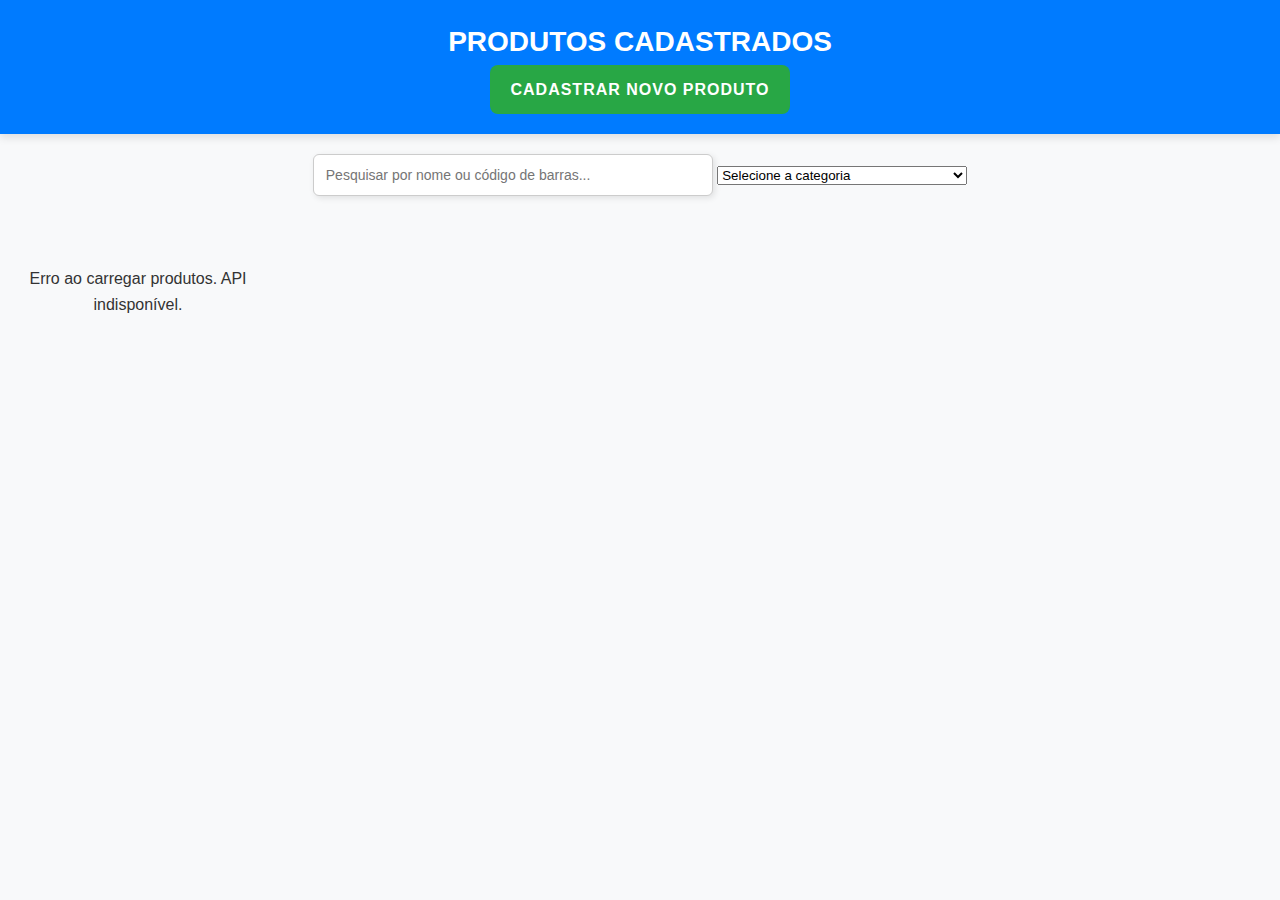
<file: index.html>
<!DOCTYPE html>
<html lang="pt-br">
<head>
    <meta charset="UTF-8">
    <meta name="viewport" content="width=device-width, initial-scale=1.0">
    <title>Produtos</title>
    <link rel="stylesheet" href="styles.css">
</head>
<body>
    <header>
        <h1>Produtos Cadastrados</h1>
        <a href="cadastro_produto.html" class="btn">Cadastrar Novo Produto</a>
    </header>

    <main>
        <!-- Campo de Pesquisa -->
        <input type="text" id="searchInput" placeholder="Pesquisar por nome ou código de barras...">
        
        <!-- Filtro de Categoria -->
        <select id="categoriaSelect">
            <option value="">Selecione a categoria</option>
            <option value="Alimentos">Alimentos</option>
            <option value="Higiene Pessoal e Beleza">Higiene Pessoal e Beleza</option>
            <option value="Carnes e Peixes">Carnes e Peixes</option>
            <option value="Produtos de Panificação">Produtos de Panificação</option>
            <option value="Mercearia">Mercearia</option>
            <option value="Produtos para Animais">Produtos para Animais</option>
            <option value="Vinhos, Bebidas Alcoólicas e Cervejas">Vinhos, Bebidas Alcoólicas e Cervejas</option>
        </select>

        <div id="productsContainer">
            <!-- Os produtos serão carregados dinamicamente via JavaScript -->
        </div>
    </main>

    <script>
        const API_URL = "https://minha-api-produto.fly.dev/api"; // URL da API hospedada no Fly.io

        async function carregarProdutos() {
            const container = document.getElementById("productsContainer");
            let produtos = [];

            // Cria a mensagem de carregamento e a exibe
            const loadingMessage = document.createElement("div");
            loadingMessage.innerHTML = "Carregando produtos...";
            container.appendChild(loadingMessage);

            try {
                // Tenta buscar os produtos da API
                const response = await fetch(`${API_URL}/produtos`);
                if (!response.ok) throw new Error("API não disponível");
                produtos = await response.json();

            } catch (error) {
                console.error("Erro ao carregar produtos da API:", error);

                // Exibe uma mensagem de erro caso a API esteja indisponível
                container.innerHTML = "<p>Erro ao carregar produtos. API indisponível.</p>";
                return;
            }

            // Após os produtos serem carregados, remove a mensagem de carregamento
            loadingMessage.style.display = "none";

            renderizarProdutos(produtos);
        }

        function renderizarProdutos(produtos) {
            const container = document.getElementById("productsContainer");
            container.innerHTML = ""; // Limpa o container antes de renderizar novos produtos

            if (produtos.length === 0) {
                container.innerHTML = "<p>Nenhum produto cadastrado.</p>";
                return;
            }

            // Filtrando produtos pela categoria selecionada
            const categoriaFiltro = document.getElementById("categoriaSelect").value;
            const produtosFiltrados = categoriaFiltro ? produtos.filter(produto => produto.categoria === categoriaFiltro) : produtos;

            if (produtosFiltrados.length === 0) {
                container.innerHTML = `<p>Nenhum produto encontrado na categoria "${categoriaFiltro}".</p>`;
                return;
            }

            produtosFiltrados.forEach(produto => {
                const card = document.createElement("div");
                card.classList.add("product-card");

                // Formatar código de barras para remover ponto flutuante
                const codigoBarras = produto.cod_barras.toString().split('.')[0]; // Remove a parte decimal, se houver

                card.innerHTML = `
                    <img src="${produto.imagem || 'placeholder.jpg'}" alt="${produto.descricao_produto}">
                    <h3>${produto.descricao_produto}</h3>
                    <p class="codigo-barras">Código: ${codigoBarras}</p>
                    <a href="editar_produto.html?codigoBarras=${produto.cod_barras}" class="btn-editar">Editar</a>
                    <a href="#" class="btn-excluir" onclick="confirmarExclusao('${produto.cod_barras}')">Excluir</a>
                `;

                container.appendChild(card);
            });
        }

        function confirmarExclusao(codigo) {
            if (confirm("Tem certeza que deseja excluir este produto?")) {
                excluirProduto(codigo);
            }
        }

        async function excluirProduto(codigo) {
            // Tenta excluir o produto da API
            try {
                const response = await fetch(`${API_URL}/produto/${codigo}`, { method: "DELETE" });
                if (response.ok) {
                    alert("Produto excluído com sucesso!");
                    carregarProdutos(); // Atualiza a lista após exclusão
                } else {
                    throw new Error("Erro ao excluir produto na API");
                }
            } catch (error) {
                console.error("Erro ao excluir produto:", error);
                alert("Erro ao tentar excluir produto.");
            }
        }

        // Função para pesquisar produtos com base no nome ou código de barras
        document.getElementById("searchInput").addEventListener("input", function () {
            const termoPesquisa = this.value.toLowerCase();
            const produtos = document.querySelectorAll(".product-card");

            let produtosVisiveis = 0;

            produtos.forEach(produto => {
                const nomeProduto = produto.querySelector("h3").textContent.toLowerCase();
                const codigoBarras = produto.querySelector(".codigo-barras").textContent.toLowerCase();

                if (nomeProduto.includes(termoPesquisa) || codigoBarras.includes(termoPesquisa)) {
                    produto.style.display = "block";
                    produtosVisiveis++;
                } else {
                    produto.style.display = "none";
                }
            });

            const container = document.getElementById("productsContainer");
            if (produtosVisiveis === 0) {
                container.innerHTML = "<p>Nenhum produto encontrado.</p>";
            }
        });

        // Carregar produtos ao iniciar
        window.onload = carregarProdutos; // Garantindo que a função seja chamada ao carregar a página

        // Atualizar lista de produtos sempre que a categoria for alterada
        document.getElementById("categoriaSelect").addEventListener("change", function () {
            carregarProdutos();
        });
    </script>
</body>
</html>
</file>
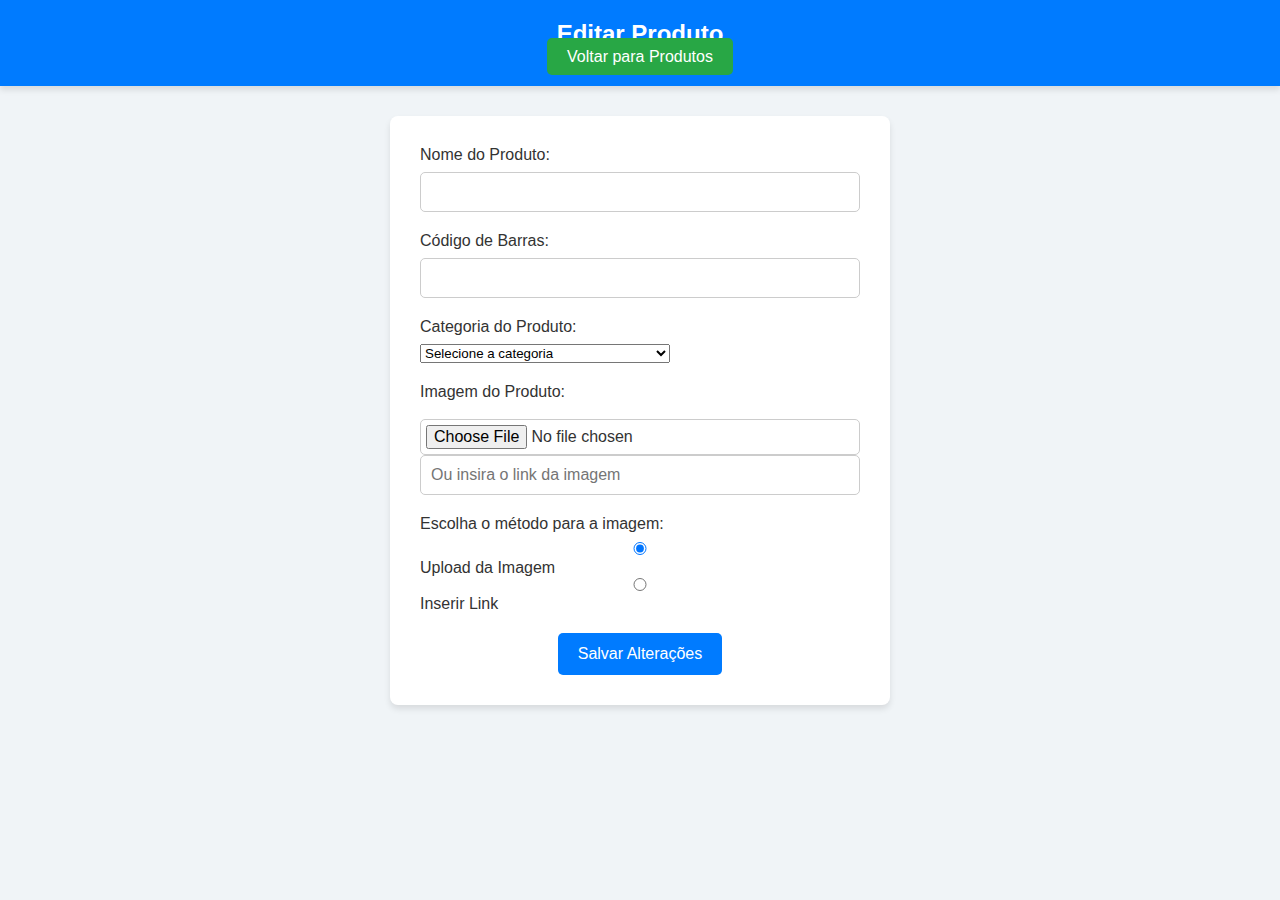
<file: editar_produto.html>
<!DOCTYPE html>
<html lang="pt-br">
<head>
    <meta charset="UTF-8">
    <meta name="viewport" content="width=device-width, initial-scale=1.0">
    <title>Editar Produto</title>
    <link rel="stylesheet" href="cadastro-produto.css">
</head>
<body>
    <header>
        <h1>Editar Produto</h1>
        <a href="index.html" class="btn voltar">Voltar para Produtos</a>
    </header>

    <main>
        <form id="productForm">
            <div class="form-group">
                <label for="productName">Nome do Produto:</label>
                <input type="text" id="productName" name="productName" required>
            </div>

            <div class="form-group">
                <label for="productCode">Código de Barras:</label>
                <input type="text" id="productCode" name="productCode" required readonly>
            </div>

            <div class="form-group">
                <label for="productCategory">Categoria do Produto:</label>
                <select id="productCategory" name="productCategory" required>
                    <option value="">Selecione a categoria</option>
                    <option value="Alimentos">Alimentos</option>
                    <option value="Higiene Pessoal e Beleza">Higiene Pessoal e Beleza</option>
                    <option value="Carnes e Peixes">Carnes e Peixes</option>
                    <option value="Produtos de Panificação">Produtos de Panificação</option>
                    <option value="Mercearia">Mercearia</option>
                    <option value="Produtos para Animais">Produtos para Animais</option>
                    <option value="Vinhos, Bebidas Alcoólicas e Cervejas">Vinhos, Bebidas Alcoólicas e Cervejas</option>
                </select>
            </div>

            <div class="form-group">
                <label for="productImage">Imagem do Produto:</label>
                <input type="file" id="productImage" name="productImage" accept="image/*">
                <input type="text" id="productImageUrl" name="productImageUrl" placeholder="Ou insira o link da imagem">
            </div>

            <div class="form-group">
                <label for="imageOption">Escolha o método para a imagem:</label>
                <input type="radio" id="uploadOption" name="imageOption" value="upload" checked> Upload da Imagem
                <input type="radio" id="linkOption" name="imageOption" value="link"> Inserir Link
            </div>

            <button type="submit" class="btn salvar">Salvar Alterações</button>
        </form>
    </main>

    <script>
        const API_URL = "https://minha-api-produto.fly.dev/api"; // URL da API hospedada no Fly.io

        // Função para carregar o produto do LocalStorage
        function carregarProduto() {
            const urlParams = new URLSearchParams(window.location.search);
            const codigoBarras = urlParams.get("codigoBarras");

            if (!codigoBarras) {
                alert("Código de barras não fornecido.");
                return;
            }

            try {
                console.log(`Buscando produto com código de barras: ${codigoBarras}`);
                // Tenta buscar o produto no LocalStorage
                const produtos = JSON.parse(localStorage.getItem("produtos"));

                if (produtos) {
                    const produto = produtos.find(prod => prod.cod_barras === codigoBarras);

                    if (produto) {
                        console.log("Produto carregado do LocalStorage:", produto);
                        preencherFormulario(produto); // Preenche o formulário com os dados do LocalStorage
                    } else {
                        alert("Produto não encontrado no armazenamento local.");
                    }
                } else {
                    alert("Nenhum produto encontrado no armazenamento local.");
                }
            } catch (error) {
                console.error("Erro ao carregar produto do LocalStorage:", error);
                alert("Erro ao carregar produto.");
            }
        }

        // Função para preencher o formulário com os dados do produto
        function preencherFormulario(produto) {
            console.log("Preenchendo formulário com os dados:", produto);
            document.getElementById("productName").value = produto.descricao_produto;
            document.getElementById("productCode").value = produto.cod_barras;
            document.getElementById("productImageUrl").value = produto.imagem || "";
            document.getElementById("productCategory").value = produto.categoria || ""; // Preenche a categoria
            document.getElementById(produto.imagem ? "linkOption" : "uploadOption").checked = true;
        }

        // Função para salvar as alterações do produto no LocalStorage e na API
        async function salvarAlteracoes(event) {
            event.preventDefault(); // Previne o comportamento padrão do formulário

            const descricao = document.getElementById("productName").value;
            const codBarras = document.getElementById("productCode").value;
            const imagem = document.getElementById("productImageUrl").value;
            const categoria = document.getElementById("productCategory").value;

            const produtoAtualizado = {
                descricao_produto: descricao,
                cod_barras: codBarras,
                imagem: imagem || "",
                categoria: categoria || "" // Salva a categoria
            };

            // Atualiza o produto no LocalStorage
            try {
                let produtos = JSON.parse(localStorage.getItem("produtos")) || [];
                const index = produtos.findIndex(prod => prod.cod_barras === codBarras);
                if (index !== -1) {
                    produtos[index] = produtoAtualizado; // Atualiza o produto existente
                } else {
                    produtos.push(produtoAtualizado); // Adiciona um novo produto
                }
                localStorage.setItem("produtos", JSON.stringify(produtos));
                alert("Produto atualizado localmente!");
            } catch (error) {
                console.error("Erro ao atualizar produto no LocalStorage:", error);
                alert("Erro ao atualizar produto localmente.");
            }

            // Atualiza o produto na API (Fly.io)
            try {
                const response = await fetch(`${API_URL}/produto/${codBarras}`, {
                    method: "PUT", // Método para atualização de dados
                    headers: {
                        "Content-Type": "application/json"
                    },
                    body: JSON.stringify(produtoAtualizado)
                });

                if (!response.ok) {
                    throw new Error("Erro ao atualizar produto na API.");
                }

                alert("Produto atualizado na API!");
                window.location.href = "index.html"; // Redireciona para a página inicial após salvar
            } catch (error) {
                console.error("Erro ao atualizar produto na API:", error);
                alert("Erro ao atualizar produto na API. Alterações locais salvas.");
            }
        }

        // Chama a função para carregar o produto quando a página for carregada
        document.addEventListener("DOMContentLoaded", carregarProduto);

        // Adiciona o evento para salvar as alterações do formulário
        document.getElementById("productForm").addEventListener("submit", salvarAlteracoes);
    </script>
</body>
</html>
</file>
<file: styles.css>
/* Reset de margens e padding */
* {
    margin: 0;
    padding: 0;
    box-sizing: border-box;
}

body {
    font-family: 'Segoe UI', Tahoma, Geneva, Verdana, sans-serif;
    background: #f8f9fa;
    color: #333;
    line-height: 1.6;
    text-align: center;
}

/* Cabeçalho */
header {
    background-color: #007bff;
    color: white;
    padding: 20px 0;
    box-shadow: 0px 4px 8px rgba(0, 0, 0, 0.1);
}

h1 {
    margin: 0;
    font-size: 28px;
    font-weight: 600;
    text-transform: uppercase;
}

/* Botões */
.btn {
    display: inline-block;
    padding: 12px 20px;
    background-color: #28a745;
    color: white;
    text-decoration: none;
    border-radius: 8px;
    font-weight: 600;
    text-transform: uppercase;
    letter-spacing: 1px;
    transition: background 0.3s ease, transform 0.2s ease, box-shadow 0.3s ease;
}

.btn:hover {
    background-color: #218838;
    transform: scale(1.05);
    box-shadow: 0 4px 10px rgba(0, 0, 0, 0.15);
}

/* Campo de pesquisa */
#searchInput {
    width: 90%;
    max-width: 400px;
    padding: 12px;
    margin: 20px auto;
    border: 1px solid #ccc;
    border-radius: 6px;
    font-size: 14px;
    box-shadow: 2px 2px 6px rgba(0, 0, 0, 0.1);
    transition: 0.3s ease;
}

#searchInput:focus {
    border-color: #007bff;
    outline: none;
    box-shadow: 2px 2px 10px rgba(0, 123, 255, 0.3);
}

/* Container de produtos organizado em grade */
#productsContainer {
    display: grid;
    grid-template-columns: repeat(auto-fill, minmax(200px, 1fr));
    gap: 15px;
    padding: 20px;
    justify-items: center;
    margin-top: 30px;
}

/* Cartão de produto */
.product-card {
    background: white;
    padding: 20px;
    border-radius: 12px;
    box-shadow: 0px 4px 8px rgba(0, 0, 0, 0.1);
    text-align: center;
    width: 100%;
    transition: transform 0.3s ease, box-shadow 0.3s ease;
}

.product-card:hover {
    transform: translateY(-8px);
    box-shadow: 0px 8px 16px rgba(0, 0, 0, 0.2);
}

/* Imagem do produto */
.product-card img {
    max-width: 100%;
    height: auto;
    border-radius: 8px;
    margin-bottom: 15px;
    transition: transform 0.3s ease;
}

.product-card img:hover {
    transform: scale(1.05);
}

/* Nome do produto */
.product-card h3 {
    font-size: 18px;
    margin: 10px 0;
    font-weight: 500;
    color: #333;
}

/* Código de Barras */
.codigo-barras {
    font-size: 14px;
    color: #555;
    margin-bottom: 8px;
    font-style: italic;
}

/* Botões de editar e excluir */
.product-card .btn-editar,
.product-card .btn-excluir {
    display: inline-block;
    margin-top: 10px;
    padding: 8px 16px;
    color: white;
    text-decoration: none;
    border-radius: 6px;
    cursor: pointer;
    font-weight: 600;
    transition: background 0.3s ease, transform 0.2s ease;
}

.product-card .btn-editar {
    background-color: #007bff;
}

.product-card .btn-editar:hover {
    background-color: #0056b3;
    transform: scale(1.05);
}

.product-card .btn-excluir {
    background-color: #dc3545;
}

.product-card .btn-excluir:hover {
    background-color: #c82333;
    transform: scale(1.05);
}

/* Responsividade para telas menores */
@media (max-width: 768px) {
    h1 {
        font-size: 24px;
    }

    .btn {
        padding: 10px 15px;
    }

    .product-card {
        padding: 15px;
    }

    .product-card h3 {
        font-size: 16px;
    }

    .codigo-barras {
        font-size: 12px;
    }
}

@media (max-width: 480px) {
    h1 {
        font-size: 22px;
    }

    #searchInput {
        width: 85%;
        padding: 10px;
    }

    .product-card {
        padding: 12px;
    }

    .product-card h3 {
        font-size: 14px;
    }

    .codigo-barras {
        font-size: 11px;
    }
}
</file>
<file: cadastro-produto.css>
/* Reset de margens e padding */
* {
    margin: 0;
    padding: 0;
    box-sizing: border-box;
}

/* Estilo do corpo */
body {
    font-family: 'Arial', sans-serif;
    background: #f0f4f7;
    color: #333;
    text-align: center;
}

/* Cabeçalho */
header {
    background-color: #007bff;
    color: white;
    padding: 20px;
    box-shadow: 0px 4px 6px rgba(0, 0, 0, 0.1);
}

header h1 {
    font-size: 24px;
    margin: 0;
}

/* Botão voltar */
.btn.voltar {
    margin-top: 20px;
    padding: 10px 20px;
    background-color: #28a745;
    color: white;
    text-decoration: none;
    border-radius: 5px;
}

/* Formulário */
form {
    background-color: white;
    padding: 30px;
    margin-top: 30px;
    border-radius: 8px;
    box-shadow: 0px 4px 6px rgba(0, 0, 0, 0.1);
    max-width: 500px;
    margin: 30px auto;
}

/* Estilo dos campos de input */
.form-group {
    margin-bottom: 20px;
    text-align: left;
}

.form-group label {
    font-size: 16px;
    margin-bottom: 8px;
    display: block;
}

.form-group input {
    width: 100%;
    padding: 10px;
    font-size: 16px;
    border: 1px solid #ccc;
    border-radius: 5px;
}

/* Estilo do botão de salvar */
.btn.salvar {
    background-color: #007bff;
    color: white;
    padding: 12px 20px;
    font-size: 16px;
    border-radius: 5px;
    border: none;
    cursor: pointer;
}

.btn.salvar:hover {
    background-color: #0056b3;
}

/* Estilo do botão de upload de imagem */
input[type="file"] {
    font-size: 16px;
    padding: 5px;
    margin-top: 10px;
}
</file>
